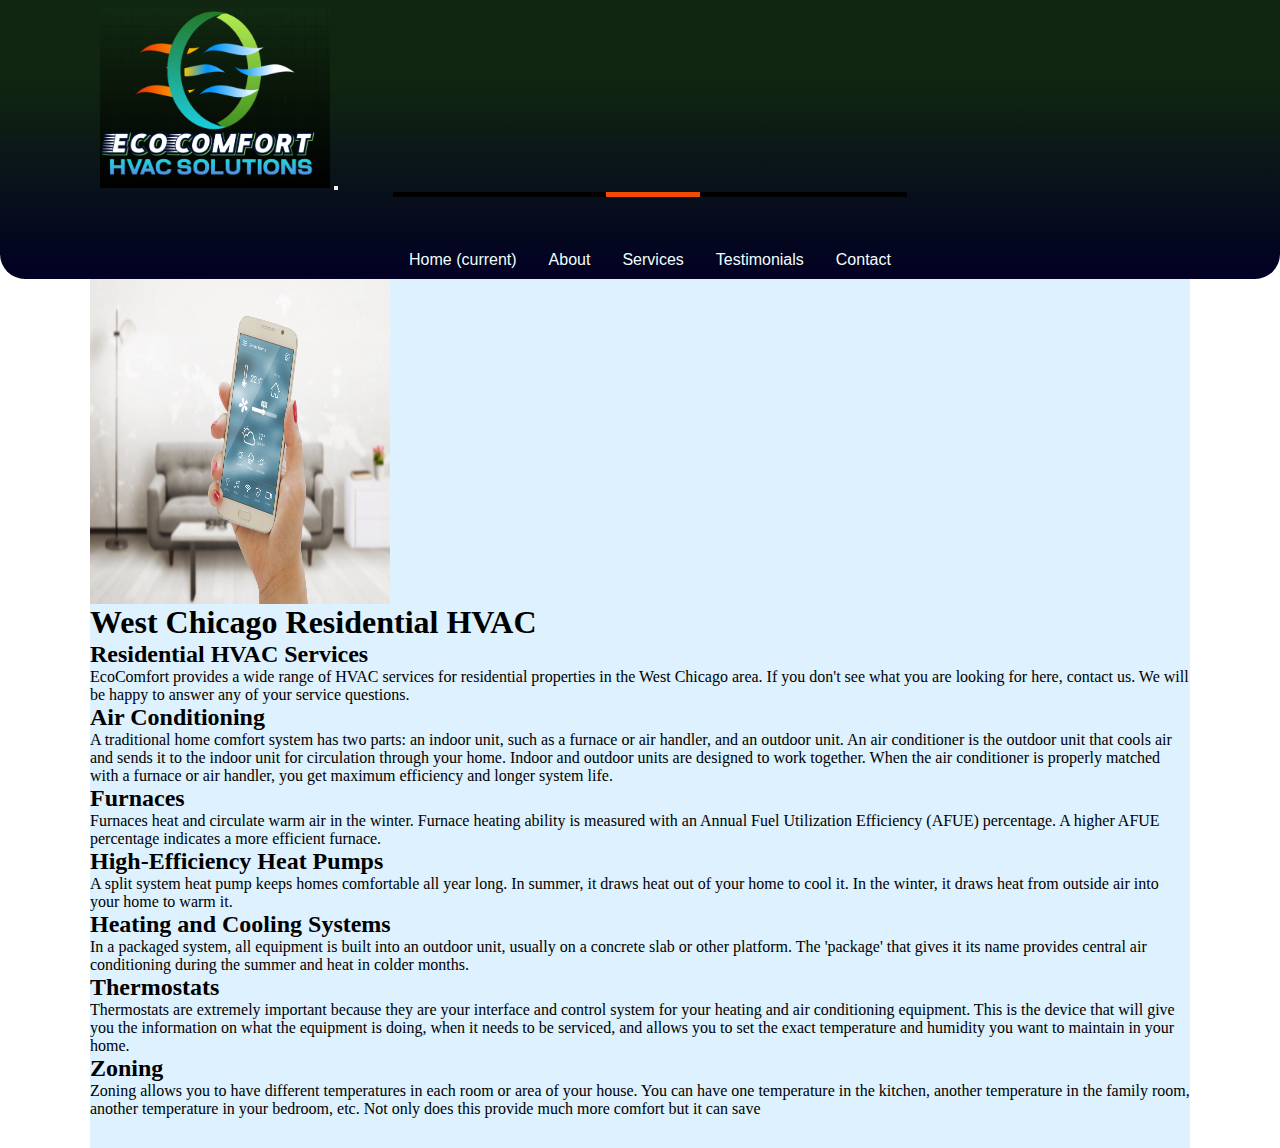
<file: services.html>
<html>
  <head>
    <meta charset="utf-8" />
    <title>Services</title>
    <link rel="stylesheet" href="styles.css" />
    <link
      rel="stylesheet"
      href="https://cdn.jsdelivr.net/npm/bootstrap@4.1.3/dist/css/bootstrap.min.css"
      integrity="sha384-MCw98/SFnGE8fJT3GXwEOngsV7Zt27NXFoaoApmYm81iuXoPkFOJwJ8ERdknLPMO"
      crossorigin="anonymous"
    />
    <meta
      name="viewport"
      content="width=device-width, height=device-height, initial-scale=1"
    />
  </head>

  <header>
    <nav class="navbar navbar-expand-lg navbar-dark py-5">
      <img class="logoImage" src="files/images/EcoComfort_logo2.png" alt="A logo of an HVAC company named Furnace Master" />

      <button
        class="navbar-toggler"
        type="button"
        data-toggle="collapse"
        data-target="#navbarNavAltMarkup"
        aria-controls="navbarNavAltMarkup"
        aria-expanded="false"
        aria-label="Toggle navigation"
      >
        <span class="navbar-toggler-icon"></span>
      </button>
      <div class="collapse navbar-collapse" id="navbarNavAltMarkup">
        <div class="navigation">
          <a class="nav-item navlink" href="index.html"
            >Home <span class="sr-only">(current)</span></a
          >
          <a class="nav-item navlink" href="about.html">About</a>
          <a class="nav-item navlink active" href="services.html">Services</a>
          <a class="nav-item navlink" href="testimonial.html">Testimonials</a>
          <a class="nav-item navlink" href="contact.html">Contact</a>
        </div>
      </div>
    </nav>
  </header>

  <body>
    <div class="container">
      <img class="tagImg" src="files/images/phonetemp.jpeg" alt="" />
      <h1>West Chicago Residential HVAC</h1>

      <h2>Residential HVAC Services</h2>
      <p>
        EcoComfort provides a wide range of HVAC services for residential
        properties in the West Chicago area. If you don't see what you are looking
        for here, contact us. We will be happy to answer any of your service
        questions.
      </p>
      <h2>Air Conditioning</h2>
      <p>
        A traditional home comfort system has two parts: an indoor unit, such as
        a furnace or air handler, and an outdoor unit. An air conditioner is the
        outdoor unit that cools air and sends it to the indoor unit for
        circulation through your home. Indoor and outdoor units are designed to
        work together. When the air conditioner is properly matched with a
        furnace or air handler, you get maximum efficiency and longer system
        life.
      </p>
      <h2>Furnaces</h2>

      <p>
        Furnaces heat and circulate warm air in the winter. Furnace heating
        ability is measured with an Annual Fuel Utilization Efficiency (AFUE)
        percentage. A higher AFUE percentage indicates a more efficient furnace.
      </p>

      <h2>High-Efficiency Heat Pumps</h2>

      <p>
        A split system heat pump keeps homes comfortable all year long. In
        summer, it draws heat out of your home to cool it. In the winter, it
        draws heat from outside air into your home to warm it.
      </p>

      <h2>Heating and Cooling Systems</h2>
      <p>
        In a packaged system, all equipment is built into an outdoor unit,
        usually on a concrete slab or other platform. The 'package' that gives
        it its name provides central air conditioning during the summer and heat
        in colder months.
      </p>

      <h2>Thermostats</h2>
      <p>
        Thermostats are extremely important because they are your interface and
        control system for your heating and air conditioning equipment. This is
        the device that will give you the information on what the equipment is
        doing, when it needs to be serviced, and allows you to set the exact
        temperature and humidity you want to maintain in your home.
      </p>
      <h2>Zoning</h2>
      <p>
        Zoning allows you to have different temperatures in each room or area of
        your house. You can have one temperature in the kitchen, another
        temperature in the family room, another temperature in your bedroom,
        etc. Not only does this provide much more comfort but it can save
      </p>
    </div>
  </body>
</html>
</file>
<file: styles.css>
* {
  margin: 0;
  padding: 0;
  box-sizing: border-box;
}

header {
  background: linear-gradient(0deg, rgba(2,0,36,1) 0%, rgba(16,38,16,1) 72%);
  border-radius: 0 0 25px 25px;
  font-family: "Segoe UI", Tahoma, Geneva, Verdana, sans-serif;
}

.bodyText {
  margin: 5rem;
}

.reviewBTN {
  padding: 15px; 
  width: 190px;
  border-radius: 3px;
}
.reviewBTN:hover {
  background:rgb(98, 98, 139);


}
.logoImage {
  height: 180px;
  width: 230px;
  margin-left: 100px;
  margin-top: 8px;
}





#video1 {
  height: 400px;
 
  justify-content: center;
}

.navigation {
  display: flex;

  height: 100%;
  width: 100%;
  justify-content: center;
  margin-bottom: 10px;
}

#navbarNavAltMarkup {
  display: flex;
  margin-left: 20px;
}

.nav-item {
  cursor: pointer;
  color: azure;
}

.navlink {
  display: block;
  padding: 54px 16px 0px 16px;
  text-decoration: none;
  border-top: 5px solid black;
}

.navlink:hover {
  text-decoration: none;
  border-top: 5px solid rgb(242,74,0);
}
.active {
  text-decoration: none;
  border-top: 5px solid rgb(242,74,0);
}

.mySlides {
  display: none;
}

.container {
  max-width: 1100px;
  position: relative;
  margin: auto;
  background: rgb(221, 241, 255);
  height: auto;
  padding-bottom: 30px;
}

.tagImg {
  width: 300px;
  height: 325px;
}

/* Slideshow container */
.slideshow-container {
  max-width: 1100px;
  position: relative;
  margin: auto;
}

/* Caption text */
.text {
  color: rgba(248, 26, 41, 255);
  font-size: 15px;
  padding: 8px 12px;
  position: absolute;
  bottom: 8px;
  width: 100%;
  text-align: center;
}

/* Number text (1/3 etc) */
.numbertext {
  color: rgba(248, 26, 41, 255);
  font-size: 12px;
  padding: 8px 12px;
  position: absolute;
  bottom: 0;
  left: 500px;
}

/* Fading animation */
.fade {
  animation-name: fade;
  animation-duration: 4s;
}

@keyframes fade {
  from {
    opacity: 0.4;
  }
  to {
    opacity: 1;
  }
}

.homeBanner {
  position: absolute;
  width: 100%;
  top: 80%;
  background: rgba(242, 242, 242, 0.6);
  padding-left: 20%;
  padding-top: 15px;
  padding-bottom: 15px;
  animation-name: bannerfall;
  animation-duration: 3s;
}

@keyframes bannerfall {
  0% {
    background: rgba(242, 242, 242, 0.6);
    left: 0px;
    top: 0px;
  }
  100% {
    background: rgba(242, 242, 242, 0.6);
    width: 100%;
    top: 80%;
  }
}

.bannertitle {
  padding: 11px;
  border-left: 5px solid rgb(242,74,0);
}

.phonenumber {
  color: rgb(242,74,0);
  font-size: 35px;
  text-shadow: 2px 2px 4px #000008;
}

.btn {
  width: 100%;
}

.form-container {
  margin-left: 20px;
  margin-right: 20px;
}

.footer {
  display: flex;
  justify-content: center;
  color: white;
  margin-left: 30px;
  padding-top: 40px;
}

/* On smaller screens, decrease text size */
@media only screen and (max-width: 300px) {
  .text {
    font-size: 11px;
  }
}

@media screen and (max-width: 765px) {
  .navigation {
    display: flex;
    flex-direction: column;
  }
  .nav-item {
    display: flex;
  }
}
</file>
